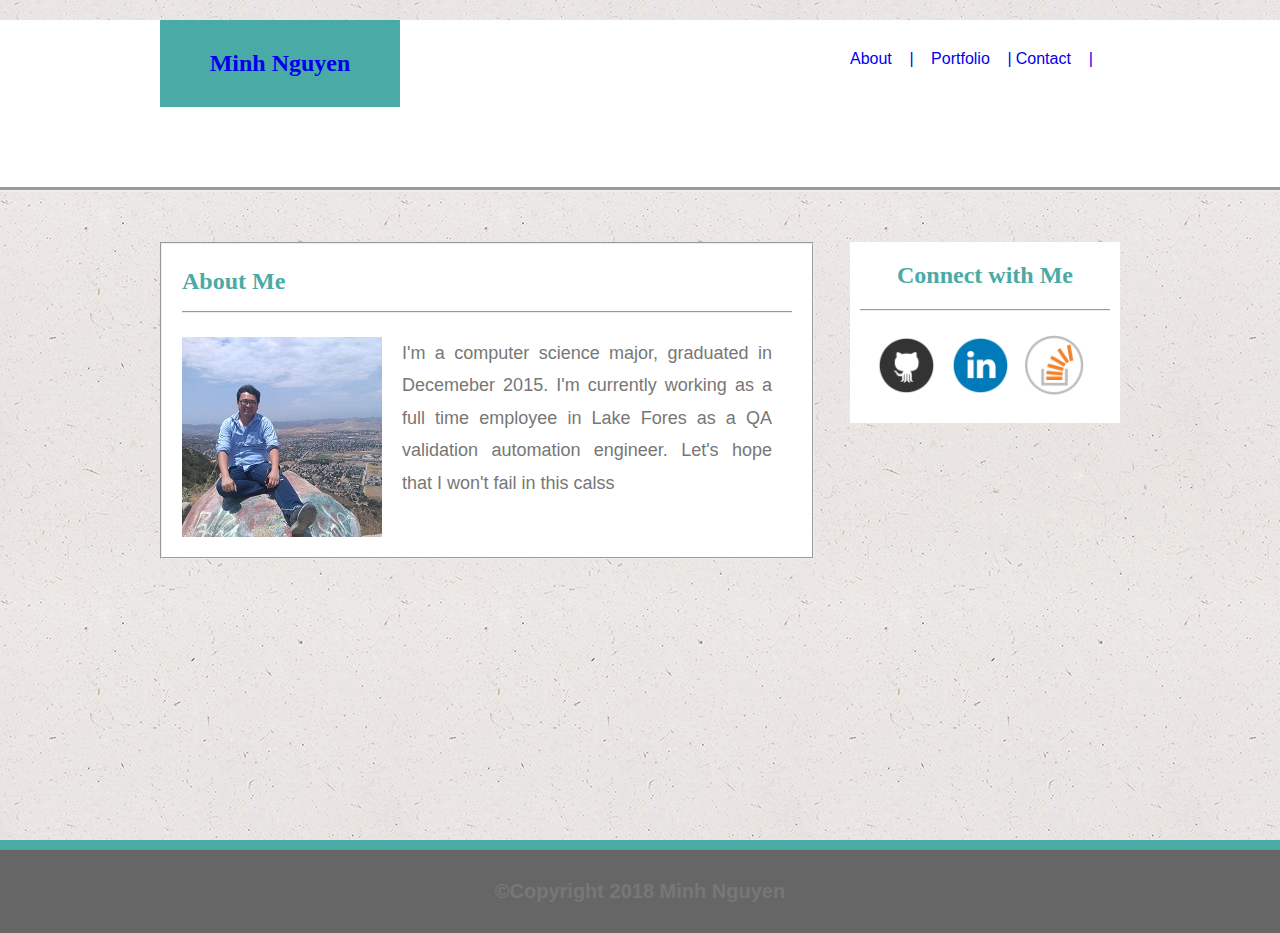
<file: index.html>
<!DOCTYPE html>
<!--[if lt IE 7]>      <html class="no-js lt-ie9 lt-ie8 lt-ie7"> <![endif]-->
<!--[if IE 7]>         <html class="no-js lt-ie9 lt-ie8"> <![endif]-->
<!--[if IE 8]>         <html class="no-js lt-ie9"> <![endif]-->
<!--[if gt IE 8]><!--> <html class="no-js"> <!--<![endif]-->
    <head>
        <meta charset="utf-8">
        <meta http-equiv="X-UA-Compatible" content="IE=edge">
        <title>Hoang Minh</title>
        <meta name="description" content="">
        <meta name="viewport" content="width=device-width, initial-scale=1">
        <!-- <link rel="stylesheet" href="assets/css/reset.css"> This will clear out any border style solid !!!! -->
        <link rel="stylesheet" href="assets/css/style.css">
    </head>
    <body>
        <div id="wrapper">
            <header>            
                <!-- $Start Header-->
                <div class="container clearfix">
                    <nav id="navigation">
                        <a href="./about.html">About &nbsp;&nbsp;&nbsp;|</a>
                        <a href="./porfolio.html">&nbsp;&nbsp;&nbsp;Portfolio &nbsp;&nbsp;&nbsp;|</a>
                        <a href="./contact.html">Contact &nbsp;&nbsp;&nbsp;|</a>
                    </nav>
                    <h1>
                        <a class="links-no-underline" href="./index.html">Minh Nguyen</a>
                    </h1>
                </div>                                
            </header> <!-- $End Header-->
            
            <section id="body-content"><!-- $Start body-content -->
                <aside id="aside"><!-- $Start aside -->
                    <section id="empty">
                        <h1 id="sidebar">Connect with Me</h1>
                        <div id="divider"></div>
                        <div id="links"> <!-- $Start links -->
                            <!-- Github link -->
                            <a target="_blank" href="https://github.com/Hoang-Minh">
                                <img src="./assets/images/github.png" alt="my image">
                            </a>
                            <!-- LinkedIn link -->
                            <a target="_blank" href="https://www.linkedin.com/in/minh-nguyen-89289394/">
                                <img src="./assets/images/linkedin.png" alt="my LinkedIn" >
                            </a>
        
                            <!-- Stackoverflow link -->
                            <a target="_blank" href="https://stackoverflow.com/users/2383193/hoang-minh">
                                <img src="./assets/images/stackoverflow.png" alt="my stackoverflow">
                            </a>
                        </div> <!-- $End links -->
                    </section>              
                    
                </aside> <!-- $End aside -->
    
                <section id="section"><!-- $Start section -->
                    <div id="context">
                        <h1>About Me</h1>
                        <div id="divider"></div>
                        <section id="bio"> <!-- $Start bio -->
                            <img id="image" src="./assets/images/test.jpg" alt="my image">
                            <article id="article">I'm a computer science major, graduated in Decemeber 2015. I'm currently working as a full time employee in Lake Fores as a QA validation automation engineer. Let's hope that I won't fail in this calss</article>
                        </section> <!-- $End bio -->
                    </div>                
                </section> <!-- $End section -->
            </section> <!-- $End body-content -->     
    
            <footer> <!-- $Start footer -->
                <div id="copyright">&copy;Copyright 2018 Minh Nguyen</div>
            </footer> <!-- $End footer -->

        </div>
        
    
        
    </body>
</html>
</file>
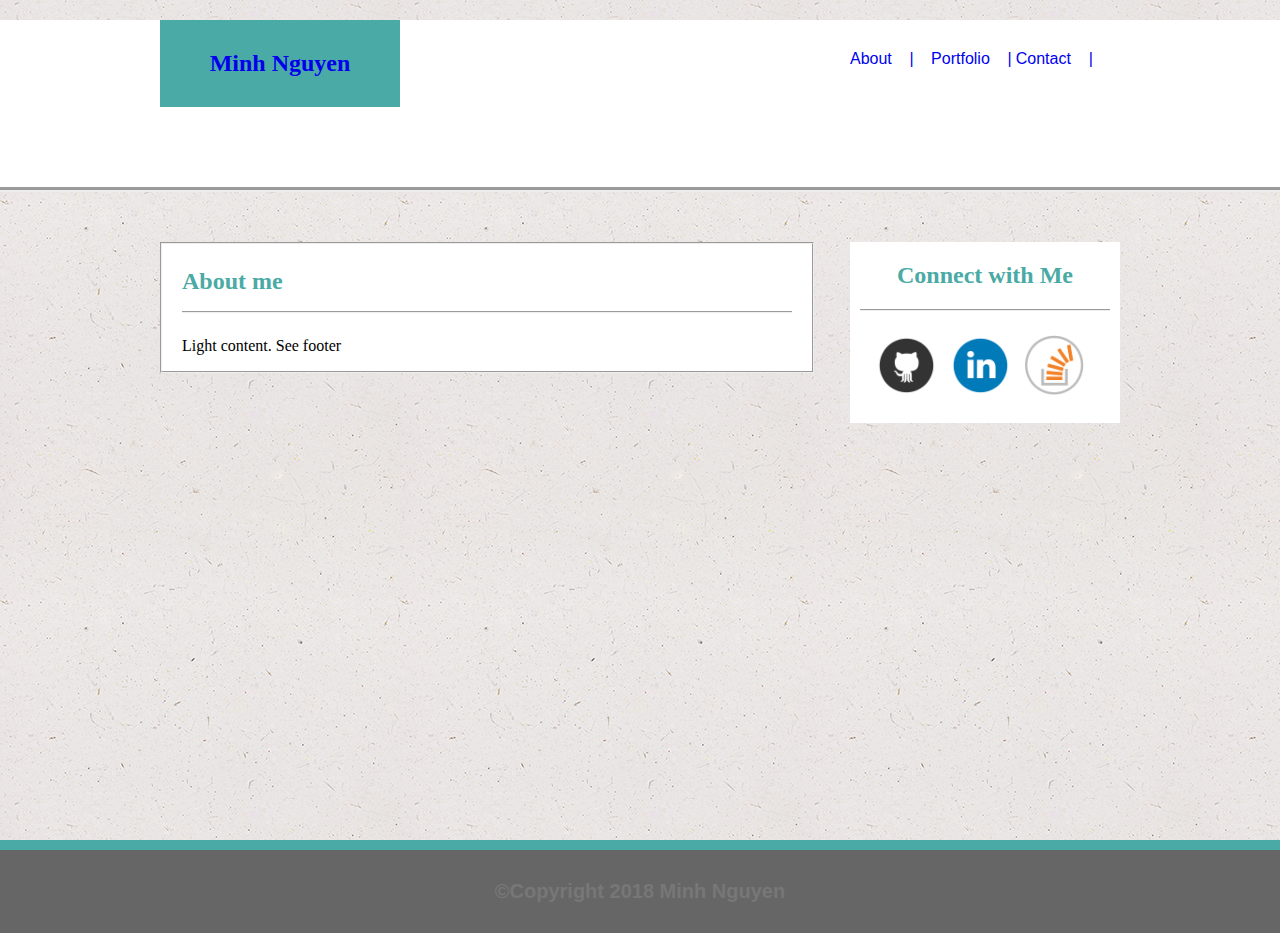
<file: about.html>
<!DOCTYPE html>
<!--[if lt IE 7]>      <html class="no-js lt-ie9 lt-ie8 lt-ie7"> <![endif]-->
<!--[if IE 7]>         <html class="no-js lt-ie9 lt-ie8"> <![endif]-->
<!--[if IE 8]>         <html class="no-js lt-ie9"> <![endif]-->
<!--[if gt IE 8]><!--> <html class="no-js"> <!--<![endif]-->
    <head>
        <meta charset="utf-8">
        <meta http-equiv="X-UA-Compatible" content="IE=edge">
        <title>Hoang Minh - About</title>
        <meta name="description" content="">
        <meta name="viewport" content="width=device-width, initial-scale=1">
        <!-- <link rel="stylesheet" href="assets/css/reset.css"> This will clear out any border style solid !!!! -->
        <link rel="stylesheet" href="assets/css/style.css">
    </head>
    <body>
        <div id="wrapper">
            <header>
                <!-- $Start Header-->
                <div class="container clearfix">
                    <nav id="navigation">
                        <a href="./about.html">About &nbsp;&nbsp;&nbsp;|</a>
                        <a href="./porfolio.html">&nbsp;&nbsp;&nbsp;Portfolio &nbsp;&nbsp;&nbsp;|</a>
                        <a href="./contact.html">Contact &nbsp;&nbsp;&nbsp;|</a>
                    </nav>
                    <h1>
                        <a class="links-no-underline" href="./index.html">Minh Nguyen</a>
                    </h1>
                </div>                                
            </header> <!-- $End Header-->

            <section id="body-content"><!-- $Start body-content -->
                <aside id="aside"><!-- $Start aside -->
                    <section id="empty">
                        <h1 id="sidebar">Connect with Me</h1>
                        <div id="divider"></div>
                        <div id="links"> <!-- $Start links -->
                            <!-- Github link -->
                            <a target="_blank" href="https://github.com/Hoang-Minh">
                                <img src="./assets/images/github.png" alt="my image">
                            </a>
                            <!-- LinkedIn link -->
                            <a target="_blank" href="https://www.linkedin.com/in/minh-nguyen-89289394/">
                                <img src="./assets/images/linkedin.png" alt="my LinkedIn" >
                            </a>
        
                            <!-- Stackoverflow link -->
                            <a target="_blank" href="https://stackoverflow.com/users/2383193/hoang-minh">
                                <img src="./assets/images/stackoverflow.png" alt="my stackoverflow">
                            </a>
                        </div> <!-- $End links -->
                    </section>
                </aside> <!-- $End aside -->
    
                <section id="section"><!-- $Start section -->
                    <div id="context">
                        <h1>About me</h1>
                        <div id="divider"></div>
                        <section id="bio"> <!-- $Start bio -->
                            <p>Light content. See footer</p>
                        </section> <!-- $End bio -->
                    </div>                
                </section> <!-- $End section -->
            </section> <!-- $End body-content -->
    
            <footer> <!-- $Start footer -->
                <div id="copyright">&copy;Copyright 2018 Minh Nguyen</div>
            </footer> <!-- $End footer -->
        </div>

        

        
    </body>
</html>
</file>
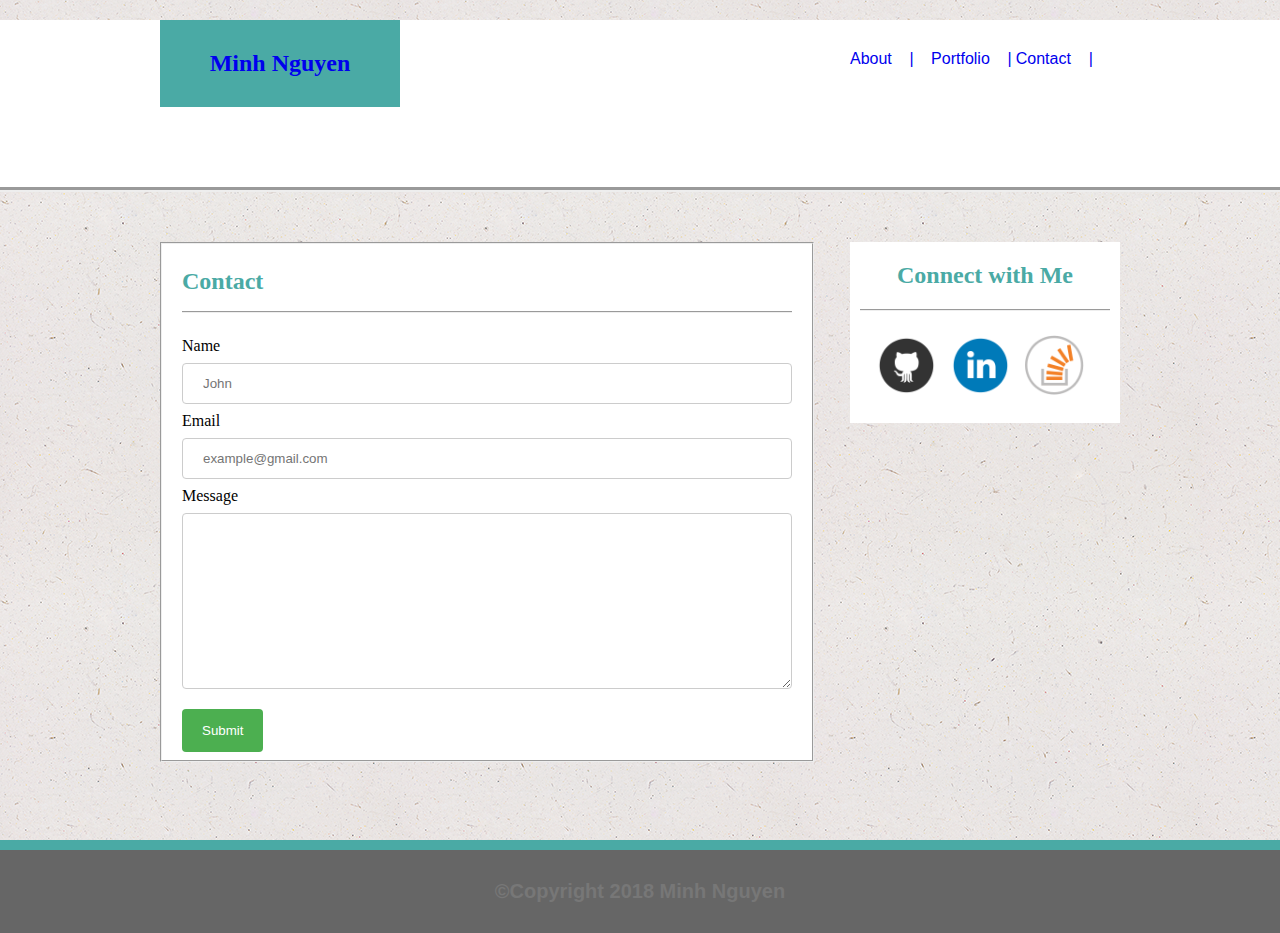
<file: contact.html>
<!DOCTYPE html>
<!--[if lt IE 7]>      <html class="no-js lt-ie9 lt-ie8 lt-ie7"> <![endif]-->
<!--[if IE 7]>         <html class="no-js lt-ie9 lt-ie8"> <![endif]-->
<!--[if IE 8]>         <html class="no-js lt-ie9"> <![endif]-->
<!--[if gt IE 8]><!--> <html class="no-js"> <!--<![endif]-->
    <head>
        <meta charset="utf-8">
        <meta http-equiv="X-UA-Compatible" content="IE=edge">
        <title>Hoang Minh - Contact</title>
        <meta name="description" content="">
        <meta name="viewport" content="width=device-width, initial-scale=1">
        <!-- <link rel="stylesheet" href="assets/css/reset.css"> This will clear out any border style solid !!!! -->
        <link rel="stylesheet" href="assets/css/style.css">
    </head>
    <body>
        <div id="wrapper">
            <header>
                <!-- $Start Header-->
                <div class="container clearfix">
                    <nav id="navigation">
                        <a href="./about.html">About &nbsp;&nbsp;&nbsp;|</a>
                        <a href="./porfolio.html">&nbsp;&nbsp;&nbsp;Portfolio &nbsp;&nbsp;&nbsp;|</a>
                        <a href="./contact.html">Contact &nbsp;&nbsp;&nbsp;|</a>
                    </nav>
                    <h1>
                        <a class="links-no-underline" href="./index.html">Minh Nguyen</a>
                    </h1>
                </div>                                
            </header> <!-- $End Header-->
            
            <section id="body-content"><!-- $Start body-content -->
                <aside id="aside"><!-- $Start aside -->
                    <section id="empty">
                        <h1 id="sidebar">Connect with Me</h1>
                        <div id="divider"></div>
                        <div id="links"> <!-- $Start links -->
                            <!-- Github link -->
                            <a target="_blank" href="https://github.com/Hoang-Minh">
                                <img src="./assets/images/github.png" alt="my image">
                            </a>
                            <!-- LinkedIn link -->
                            <a target="_blank" href="https://www.linkedin.com/in/minh-nguyen-89289394/">
                                <img src="./assets/images/linkedin.png" alt="my LinkedIn" >
                            </a>
        
                            <!-- Stackoverflow link -->
                            <a target="_blank" href="https://stackoverflow.com/users/2383193/hoang-minh">
                                <img src="./assets/images/stackoverflow.png" alt="my stackoverflow">
                            </a>
                        </div> <!-- $End links -->
                    </section>
                </aside> <!-- $End aside -->
    
                <section id="section"><!-- $Start section -->
                    <div id="context">
                        <h1>Contact</h1>
                        <div id="divider"></div>
                        <section id="contact"> <!-- $Start bio -->
                            <form>                            
                                <label for="fname">Name</label>
                                <input type="text" placeholder="John">
                            
                                <label for="email">Email</label>
                                <input type="text" placeholder="example@gmail.com">
                            
                                <label for="message">Message</label>
                                <br>
                                <textarea name="message" rows="10"></textarea>
                                <br>                          
                                <input type="submit" value="Submit">
                                
                            </form>
                        </section> <!-- $End bio -->
                    </div>                
                </section> <!-- $End section -->
            </section> <!-- $End body-content -->
    
            <footer> <!-- $Start footer -->
                <div id="copyright">&copy;Copyright 2018 Minh Nguyen</div>
            </footer> <!-- $End footer -->
        </div>        
    </body>
</html>
</file>
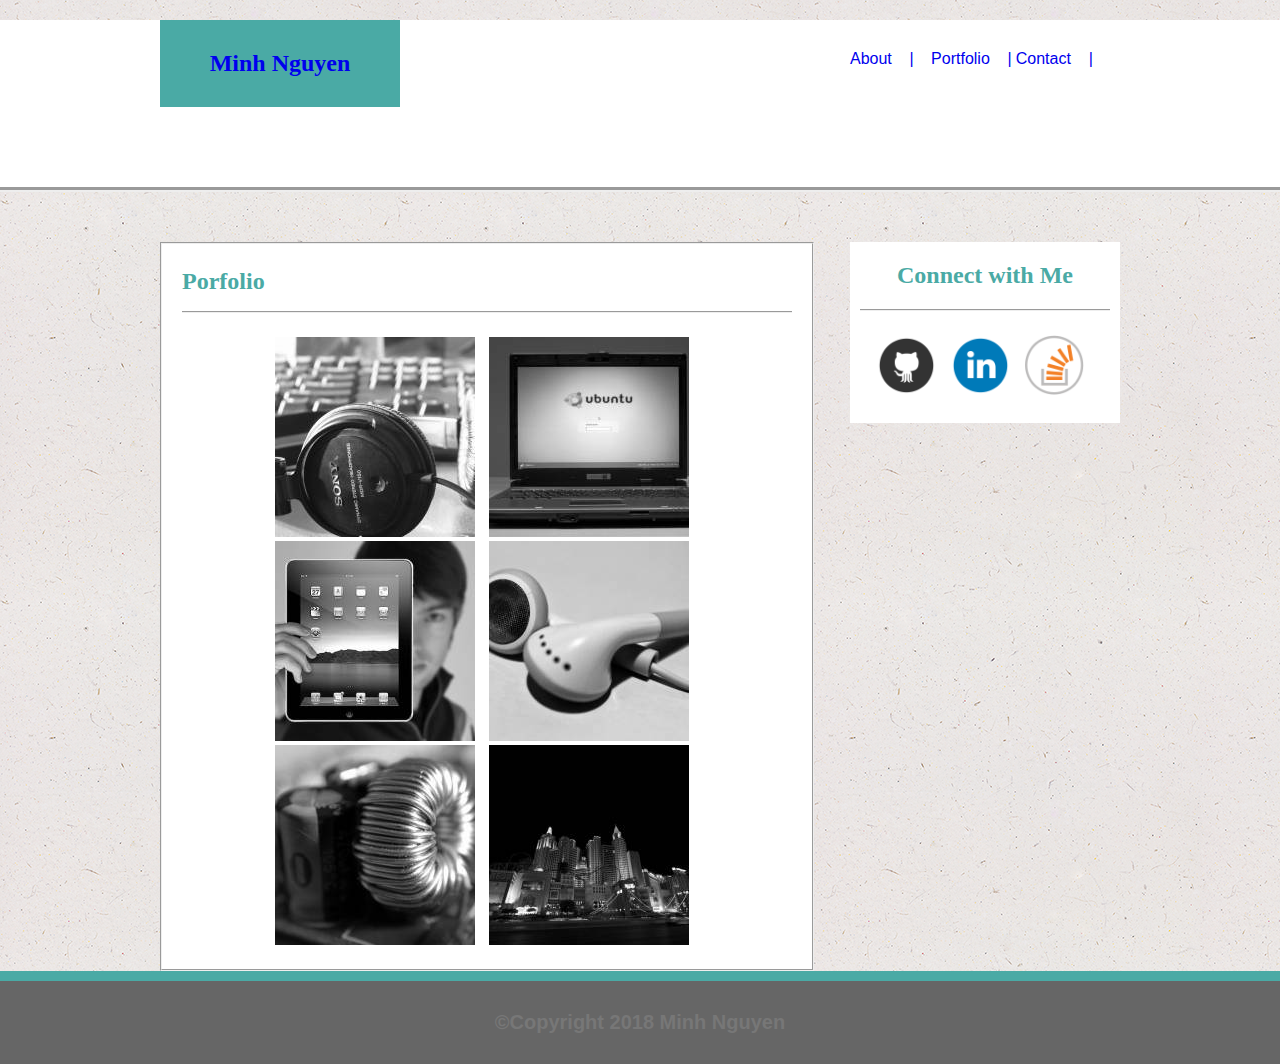
<file: porfolio.html>
<!DOCTYPE html>
<!--[if lt IE 7]>      <html class="no-js lt-ie9 lt-ie8 lt-ie7"> <![endif]-->
<!--[if IE 7]>         <html class="no-js lt-ie9 lt-ie8"> <![endif]-->
<!--[if IE 8]>         <html class="no-js lt-ie9"> <![endif]-->
<!--[if gt IE 8]><!--> <html class="no-js"> <!--<![endif]-->
    <head>
        <meta charset="utf-8">
        <meta http-equiv="X-UA-Compatible" content="IE=edge">
        <title>Hoang Minh - Porfolio</title>
        <meta name="description" content="">
        <meta name="viewport" content="width=device-width, initial-scale=1">
        <!-- <link rel="stylesheet" href="assets/css/reset.css"> This will clear out any border style solid !!!! -->
        <link rel="stylesheet" href="assets/css/style.css">
    </head>
    <body>
        <div id="wrapper">
            <header>
                <!-- $Start Header-->
                <div class="container clearfix">
                    <nav id="navigation">
                        <a href="./about.html">About &nbsp;&nbsp;&nbsp;|</a>
                        <a href="./porfolio.html">&nbsp;&nbsp;&nbsp;Portfolio &nbsp;&nbsp;&nbsp;|</a>
                        <a href="./contact.html">Contact &nbsp;&nbsp;&nbsp;|</a>
                    </nav>
                    <h1>
                        <a class="links-no-underline" href="./index.html">Minh Nguyen</a>
                    </h1>
                </div>                                
            </header> <!-- $End Header-->
            
            <section id="body-content"><!-- $Start body-content -->
                <aside id="aside"><!-- $Start aside -->
                    <section id="empty">
                        <h1 id="sidebar">Connect with Me</h1>
                        <div id="divider"></div>
                        <div id="links"> <!-- $Start links -->
                            <!-- Github link -->
                            <a target="_blank" href="https://github.com/Hoang-Minh">
                                <img src="./assets/images/github.png" alt="my image">
                            </a>
                            <!-- LinkedIn link -->
                            <a target="_blank" href="https://www.linkedin.com/in/minh-nguyen-89289394/">
                                <img src="./assets/images/linkedin.png" alt="my LinkedIn" >
                            </a>
        
                            <!-- Stackoverflow link -->
                            <a target="_blank" href="https://stackoverflow.com/users/2383193/hoang-minh">
                                <img src="./assets/images/stackoverflow.png" alt="my stackoverflow">
                            </a>
                        </div> <!-- $End links -->
                    </section>
                </aside> <!-- $End aside -->
    
                <section id="section"><!-- $Start section -->
                    <div id="context">
                        <h1>Porfolio</h1>
                        <div id="divider"></div>
                        <section id="porfolio"> <!-- $Start bio -->
                            <div class="gallery">
                                <img src="./assets/images/image1.jpg" alt="image1">
                                <img src="./assets/images/image2.jpg" alt="image2">
                            </div>
    
                            <div class="gallery">
                                <img src="./assets/images/image3.jpg" alt="image3">
                                <img src="./assets/images/image4.jpg" alt="image4">
                            </div>
    
                            <div class="gallery">
                                <img src="./assets/images/image5.jpg" alt="image5">
                                <img src="./assets/images/image6.jpg" alt="image6">
                            </div>
    
                        </section> <!-- $End bio -->
                    </div>                
                </section> <!-- $End section -->
            </section> <!-- $End body-content -->
    
            <footer> <!-- $Start footer -->
                <div id="copyright">&copy;Copyright 2018 Minh Nguyen</div>
            </footer> <!-- $End footer -->
        </div>

        
    </body>
</html>
</file>
<file: assets/css/style.css>
html,
body {
    height: 100%;
    margin: 0;
    padding: 0;
}

#wrapper {
    min-height: 100%;
    position: relative;
}

body {
    background-image: url("../images/background.png");
    margin: 0 auto 0;
    padding: 0;    
}

header {
    background-color: #ffffff;    
    border-bottom: 5px groove;
    margin-bottom: 10px;
    margin-top: 20px;    
}

.container,
#body-content {
    width: 960px;
    margin-left: auto;
    margin-right: auto;
    padding-bottom: 80px;
}

.container {    
    margin-bottom: 0;
}

nav {
    float: right;
    width: 270px;
    margin-top: 30px;    
}

nav a {
    text-decoration-line: none; /* no underline in links  */
    font-size: 16px;    
    font-family: 'Arial', 'Helvetica Neue', Helvetica, sans-serif;
}

.container h1 {
    float: left;
    background-color: #4aaaa5;
    width: 180px;
    margin-top: 0;
    margin-bottom: 0;
    padding: 30px;
    color: whitesmoke;
    height: fit-content;
    font-family: 'Georgia', Times, 'Times New Roman', serif;    
    text-align: center;
    font-size: 24px;
    font-weight: bold;    
}

#body-content {
    clear: both;    
}

.clearfix:after {
    clear: both;
    content: ".";
    display: block;
    height: 0;
    line-height: 0;
    visibility: hidden;
}

img {
    border-style: none;
    height: 60px;
    width: 60px;
    margin-right: 10px;    
}

#links {
    text-align: center;
    margin-top: 0;
    margin-bottom: 24px;
}

#links a {
    text-decoration-line: none;
}

footer {
    clear: both;    
    position: absolute;    
    bottom: 0;
    height: 80px;
    width: 100%;
    background-color: #4aaaa5;    
}

#copyright {    
    font-family: 'Arial', 'Helvetica Neue', Helvetica, sans-serif;
    color: #777777;
    font-size: 20px;
    font-weight: bold;
    margin-top: 10px;
    padding: 30px;
    text-align: center;
    background-color: #666666;    
}


#aside {
    float: right;
    width: 270px;
    margin-bottom: 0;
    border: transparent;    
    background-color: #ffffff;    
}

#section {
    width: 650px;    
    margin-top:50px;    
    background-color: #ffffff;    
    border: 2px groove;
}

#bio #image {
    float: left;    
    margin-right: 20px;
    width: 200px;
    height: 200px;
}

#article {
    text-align: justify;
    line-height: 1.8em;
    margin-right: 20px;
    font-size: 18px;
    color: #777777;
    font-family: 'Arial', 'Helvetica Neue', Helvetica, sans-serif;
    height: 220px;
}

#context h1 {
    color: #4aaaa5;
    font-size: 24px;
    font-family: 'Georgia', Times, 'Times New Roman', serif;
    font-weight: bold;
    margin-top: 24px;    
}

#sidebar {
    color: #4aaaa5;
    font-size: 24px;
    padding: 20px;
    font-family: 'Georgia', Times, 'Times New Roman', serif;    
    text-align: center;
    margin-top: 0;
    margin-bottom: 0;
}

#context {
    margin-left: 20px;
    margin-right: 20px;
    margin-top: 0;    
}

#divider {
    border-top: 2px groove;
    margin-bottom: 24px;    
}

#empty {
    margin-left: 10px;
    margin-right: 10px;
}

textarea,
input[type=text], select {
    width: 100%;
    padding: 12px 20px;
    margin: 8px 0;
    display: inline-block;
    border: 1px solid #ccc;
    border-radius: 4px;
    box-sizing: border-box;
}

input[type=submit] {
    width: fit-content;
    background-color: #4CAF50;
    color: white;
    padding: 14px 20px;
    margin: 8px 0;
    border: none;
    border-radius: 4px;
    cursor: pointer;
}

input[type=submit]:hover {
    background-color: #45a049;
}

.gallery img {
    height: 200px;
    width: 200px;
}

#porfolio {
    text-align: center;
    margin-bottom: 20px;
}

.links-no-underline {
    text-decoration: none;
}

/* If the browser window is 980px or smaller */
@media screen and (max-width: 980px) {
    
    #section {
        margin-top: 10px;
    }

    #aside h1 {
        font-size: 18px;
    }

    img {
        border-style: none;
        height: 50px;
        width: 50px;
        margin-right: 10px;    
    }

    #aside {
        position: absolute;
        top: 150px;
        left: 660px;
        width: fit-content;
    }
}

/* If the browser window is 768px or smaller */
@media screen and (max-width: 768px) {
    #section {
        margin-top: 10px;
    }

    #aside h1 {
        font-size: 18px;
    }

    img {
        border-style: none;
        height: 50px;
        width: 50px;
        margin-right: 10px;    
    }

    #aside {
        position: absolute;
        top: 470px;
        left: 200px;        
        width: fit-content;
        background-color: transparent;
    }
}

/* If the browser window is 640px or smaller, the background color will be green: */
@media screen and (max-width: 640px) {
    #section {
        width: 550px;
        margin-top: 10px;
        margin-bottom: 20px;
    }

    #aside h1 {
        font-size: 18px;
    }

    img {
        border-style: none;
        height: 50px;
        width: 50px;
        margin-right: 10px;    
    }

    #aside {
        position: absolute;
        top: 470px;
        left: 200px;        
        width: fit-content;
        background-color: transparent;
    }
}
</file>
